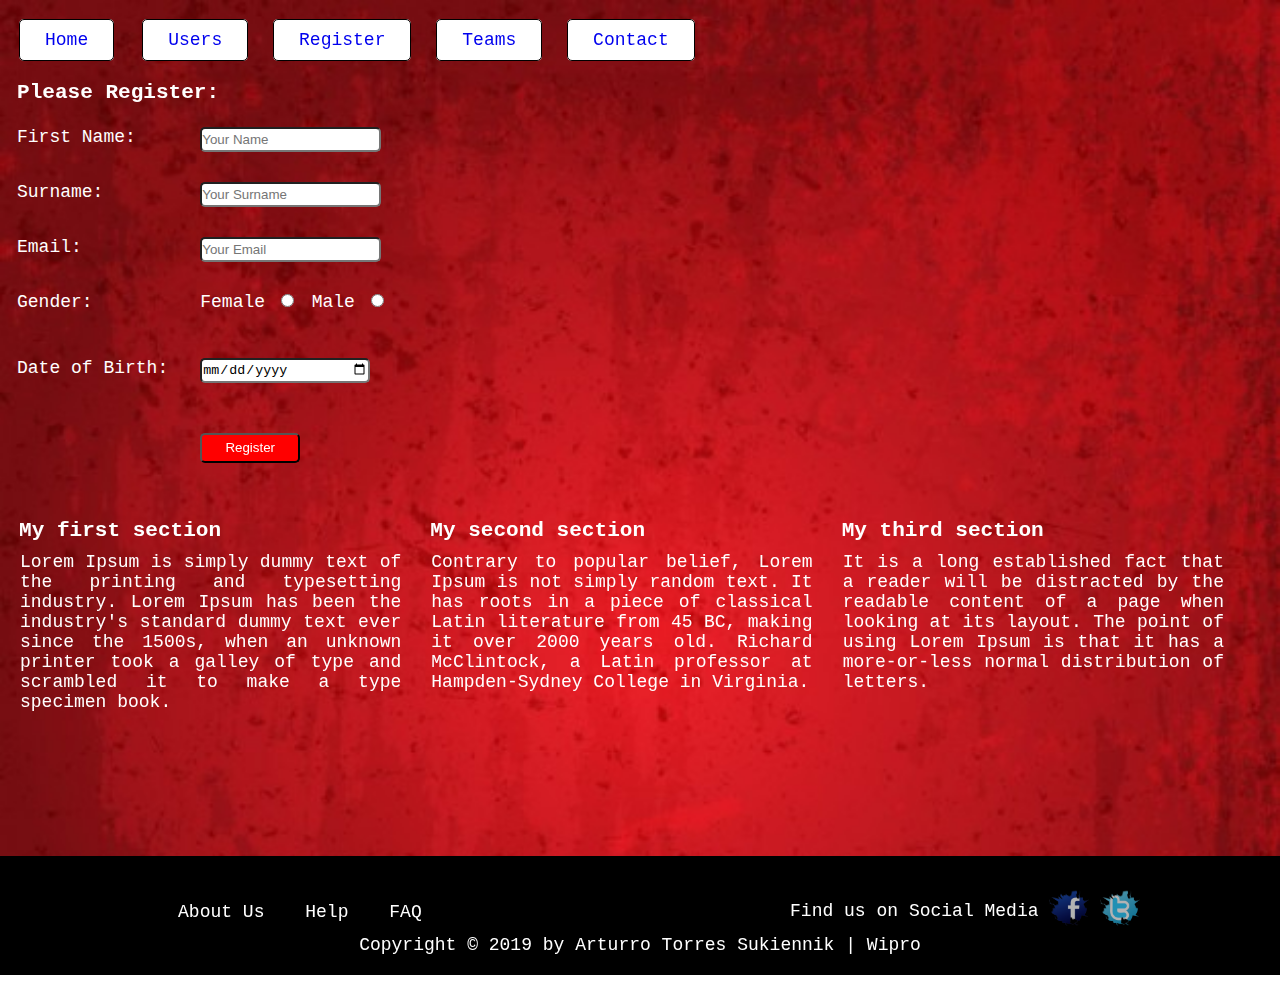
<file: app/src/main/assets/index.html>
<!DOCTYPE html>
<html lang="en">
    <head>
      <title> Web View Assessment </title>
      <meta charset="UTF-8"/>
      <meta name="viewport" content="width=device-width, initial-scale=1.0"/>
      <link rel="stylesheet" type="text/css" href="src/css/main.css">
      <link rel="stylesheet" type="text/css" href="src/css/grid.css">
      <link rel="stylesheet" type="text/css" href="src/css/queries.css">
    </head>

    <body>
        <header>
            <!-- <h1> Week 1 Assessment </h1> -->
            <div id="nav-buttons">
                <ul class="main-nav">
                    <li><a href="#"> Home </a><li>
                    <li><a href="#" class="nav_users"> Users </a></li>
                    <li><a href="#"> Register </a></li>
                    <li><a href="#"> Teams </a></li>
                    <li><a href="#"> Contact </a></li>
                </ul>
                <a class="mobile-menu-icon"><img src="src/img/menu_icon.png" alt="Menu Icon" width=45 height=45 class="menu-icon"></a>
            </div>
        </header>

        <h3> Please Register: </h3>

        <div class="section-form">
            <form method="POST" action="#" id="registration-form">
                <div class="row">
                    <div class="form-label col span-1-of-7">
                        <label id="testing" for="first-name"> First Name: </label>
                    </div>
                    <div class="col span-6-of-7">
                        <input type="text" id="first-name" class="my-form" placeholder="Your Name" autofocus required>
                    </div>
                </div>
                <div class="row">
                    <div class="form-label col span-1-of-7">
                        <label for="surname"> Surname: </label>
                    </div>
                    <div class="col span-6-of-7">
                        <input type="text" id="surname" class="my-form" placeholder="Your Surname" required>
                    </div>
                </div>
                <div class="row">
                    <div class="form-label col span-1-of-7">
                        <label for="email"> Email: </label>
                    </div>
                    <div class="col span-6-of-7">
                        <input type="email" id="email" class="my-form" placeholder="Your Email" required>
                    </div>
                </div>
                <div class="row">
                    <div class="form-label col span-1-of-7">
                        Gender:
                    </div>
                    <div class="col span-6-of-7">
                        <label for="female" class="form-label form-radio">
                            Female <input type="radio" id="female" name="gender" class="my-form" value="female" required>
                        </label>
                        <label for="male" class="form-label form-radio">
                            Male <input type="radio" id="male" name="gender" class="my-form" value="male" required>
                        </label>
                    </div>
                </div>
                <br>
                <div class="row">
                    <div class="form-label col span-1-of-7">
                        <label for="date-of-birth"> Date of Birth: </label>
                    </div>
                    <div class="col span-6-of-7">
                        <input type="date" id="date-of-birth" class="my-form" required>
                    </div>
                </div>
                <br>
                <div class="row">
                    <div class="form-label col span-1-of-7"></div>
                    <div class="form-label col span-6-of-7">
                        <button type="button" id="submit-button" onClick="validateFields()">Register</button>
                    </div>
                </div>
            </form>
        </div>

        <div class="section-features">
            <div class="section-items">
                <div class="col span-1-of-3">
                    <h3>My first section</h3>
                    <p>
                       Lorem Ipsum is simply dummy text of the printing and typesetting industry. Lorem Ipsum has been the industry's standard dummy text ever since the 1500s, when an                           unknown printer took a galley of type and scrambled it to make a type specimen book.
                    </p>
                </div>
            </div>
            <div class="section-items">
                <div class="col span-1-of-3">
                    <h3>My second section</h3>
                    <p>
                        Contrary to popular belief, Lorem Ipsum is not simply random text. It has roots in a piece of classical Latin literature from 45 BC, making it over 2000 years old.                        Richard McClintock, a Latin professor at Hampden-Sydney College in Virginia.
                    </p>
                </div>
            </div>
            <div class="section-items">
                <div class="col span-1-of-3">
                    <h3>My third section</h3>
                    <p>
                        It is a long established fact that a reader will be distracted by the readable content of a page when looking at its layout. The point of using Lorem Ipsum is that                        it has a more-or-less normal distribution of letters.
                    </p>
                </div>
            </div>
        </div>

        <div class="footer">
            <div class="row">
                <div class="col span-1-of-2 section-items">
                    <ul class="footer-navigation">
                        <li><a href="#"> About Us </a></li>
                        <li><a href="#"> Help </a></li>
                        <li><a href="#"> FAQ </a></li>
                    </ul>
                </div>
                <div class="col span-1-of-2">
                    <div class="footer-social-media">
                        Find us on Social Media
                        <a href="#"><img src="src/img/facebook_icon.png" alt="Facebook Logo"></a>
                        <a href="#"><img src="src/img/twitter_icon.png" alt="Twitter Logo"></a>
                    </div>
                </div>
            </div>
            <div class="row">
                <div class="footer-copyright">
                    Copyright &copy; 2019 by Arturro Torres Sukiennik | Wipro
                </div>
            </div>
        </div>

        <script src="https://ajax.googleapis.com/ajax/libs/jquery/3.3.1/jquery.min.js"></script>
        <script src="src/js/main.js"></script>
    </body>
</html>
</file>
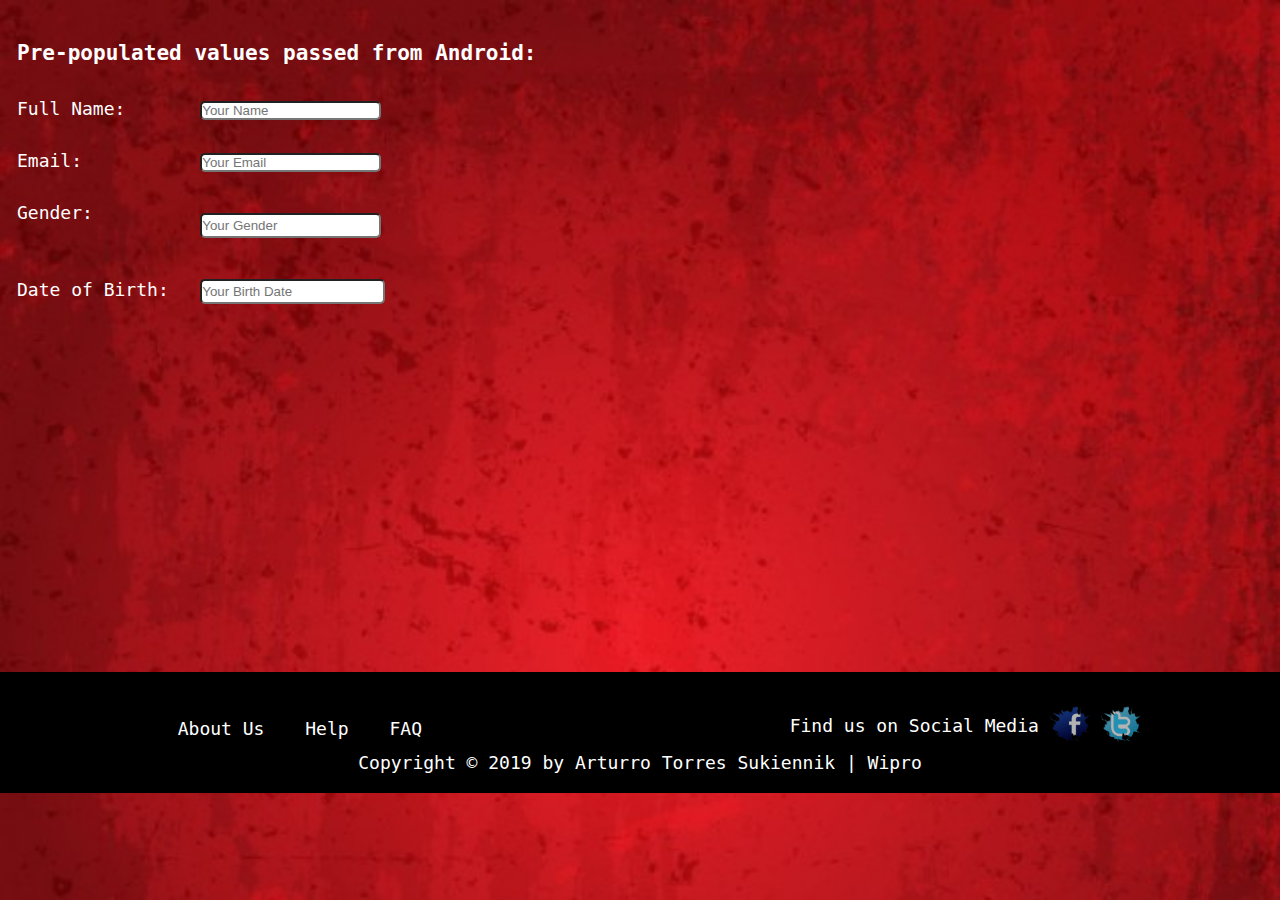
<file: app/src/main/assets/second_web_view.html>
<!DOCTYPE html>
<html lang="en">
    <head>
        <title> Web View Assessment </title>
        <meta charset="UTF-8"/>
        <meta name="viewport" content="width=device-width, initial-scale=1.0"/>
        <link rel="stylesheet" type="text/css" href="src/css/main.css">
        <link rel="stylesheet" type="text/css" href="src/css/grid.css">
        <link rel="stylesheet" type="text/css" href="src/css/queries.css">
    </head>

    <body>
        <h3 class="top-margin"> Pre-populated values passed from Android: </h3>

        <div class="wrapper">
            <div class="row">
                <div class="form-label col span-1-of-7">
                    <label for="full-name_second"> Full Name: </label>
                </div>
                <div class="col span-6-of-7">
                    <input type="text" id="full-name_second" class="my-form" placeholder="Your Name">
                </div>
            </div>
            <div class="row">
                <div class="form-label col span-1-of-7">
                    <label for="email_second"> Email: </label>
                </div>
                <div class="col span-6-of-7">
                    <input type="text" id="email_second" class="my-form" placeholder="Your Email">
                </div>
            </div>
            <div class="row">
                <div class="form-label col span-1-of-7">
                    <label for="gender-second"> Gender: </label>
                </div>
                <div class="col span-6-of-7">
                    <div class="col span-6-of-7">
                        <input type="text" id="gender-second" class="my-form" placeholder="Your Gender">
                    </div>
                </div>
            </div>
            <div class="row">
                <div class="form-label col span-1-of-7">
                    <label for="date-of-birth-second"> Date of Birth: </label>
                </div>
                <div class="col span-6-of-7">
                    <input type="text" id="date-of-birth-second" class="my-form" placeholder="Your Birth Date">
                </div>
            </div>
        </div>

        <div class="footer">
            <div class="row">
                <div class="col span-1-of-2 section-items">
                    <ul class="footer-navigation">
                        <li><a href="#"> About Us </a></li>
                        <li><a href="#"> Help </a></li>
                        <li><a href="#"> FAQ </a></li>
                    </ul>
                </div>
                <div class="col span-1-of-2">
                    <div class="footer-social-media">
                        Find us on Social Media
                        <a href="#"><img src="src/img/facebook_icon.png" alt="Facebook Logo"></a>
                        <a href="#"><img src="src/img/twitter_icon.png" alt="Twitter Logo"></a>
                    </div>
                </div>
            </div>
            <div class="row">
                <div class="footer-copyright">
                    Copyright &copy; 2019 by Arturro Torres Sukiennik | Wipro
                </div>
            </div>
        </div>

        <script src="https://ajax.googleapis.com/ajax/libs/jquery/3.3.1/jquery.min.js"></script>
        <script src="src/js/main.js"></script>
    </body>
</html>
</file>
<file: app/src/main/assets/src/css/main.css>
/* ------------------------------------------------ */
/*		                Main Section			    */
/* ------------------------------------------------ */
* {
	margin: 0;
	padding: 0;
	box-sizing: border-box;
}

body {
	font-family: monospace, Georgia, 'Times New Roman', Times, serif;
	font-size: 18px;
	margin-left: 5px;
	background-image: url("img/background.jpg");
	background-size: cover;
}

h1 {
	color: white;
	margin-bottom: 20px;
	font-size: 250%;
	font-weight: 300;
}

h3 {
	color: white;
	margin: 0 0 10px 12px;
}

/* ------------------------------------------------ */
/*		                Sections			        */
/* ------------------------------------------------ */

.section-items p {
	color: white;
	text-align: justify;
	margin-bottom: 20px;
}

.section-features p {
	padding: 0 15px;
}

.section-features h3 {
    margin-left: 14px;
}

/* ------------------------------------------------ */
/*		                Form			            */
/* ------------------------------------------------ */

.form-label {
	color: white;
}

.section-form {
    margin-left: 12px;
}

.my-form {
	border-radius: 5px;
	margin-bottom: 5px;
}

#first-name, #surname, #email {
	height: 25px;
}

#date-of-birth {
	width: 170px;
	height: 25px;
}

#female, #male {
    margin-left: 5px;
}

.form-radio:first-child {
    margin-right: 7px;
}

*:focus {
	outline:none;
}

/* ------------------------------------------------ */
/*		                Buttons			            */
/* ------------------------------------------------ */
#nav-buttons {
	margin-bottom: 30px;
    margin-left: 12px;
}

.main-nav {
	margin-top: 30px;
	display: inline-block;
	list-style:none;
}

.main-nav li {
	display: inline-block;
	margin-right: 10px;
    padding: 0 2px 0 2px;
}

.main-nav li:last-child {
	margin-right: 0;
}

.main-nav li a {
	padding: 10px 25px 10px 25px;
	text-decoration: none;
	background-color: white;
	border-radius: 5px;
	border: 1px solid black;
}

.main-nav li a:hover,
.main-nav li a:active {
	background-color: yellow;
	transition: background-color 0.5s;
}

#submit-button {
	background: red;
	color: white;
	border-radius: 5px;
	width: 100px;
	height: 30px;
	margin-bottom: 30px;
}

#submit-button:hover {
	background-color: yellow;
	color: black;
}

/* ------------------------------------------------ */
/*		            Mobile Navigation		        */
/* ------------------------------------------------ */
.mobile-menu-icon {
	color: white;
	margin: 0 5px 0 0;
	cursor: pointer;
	display: none;
}

/* ------------------------------------------------ */
/*		            Footer			                */
/* ------------------------------------------------ */
.footer {
	background-color: black;
	margin-left:-5px;
	margin-top: 350px;
	padding: 20px 0 20px 0;
}

.footer ul li a, .footer-social-media, .footer-copyright {
	color: white;
}

.footer-social-media, .footer ul, .footer-copyright {
	text-align: center;
}

.footer ul li {
	display: inline-block;
	margin-right: 30px;
}

.footer ul li a:hover {
	color: yellow;
}

.footer ul li a {
	text-decoration: none;
}

.footer-navigation {
    margin-top: 14px;
	list-style: none;
}

.footer-social-media img {
	margin-bottom: -12px;
	opacity: 0.7;
    width: 40px;
    height: 40px;
}

.footer-social-media img:hover {
	opacity: 1;
}

/* ------------------------------------------------ */
/*		               Second Web View			    */
/* ------------------------------------------------ */
.wrapper {
    margin: 20px 0 0 12px;
}

.top-margin {
    margin-top: 40px;
}

#full-name-second,
#email-second,
#gender-second,
#date-of-birth-second {
	height: 25px;
}

#date-of-birth-second {
	width: 185px;
}
</file>
<file: app/src/main/assets/src/css/grid.css>
/*  SECTIONS  ============================================================================= */

.section {
	clear: both;
	padding: 0px;
	margin: 0px;
}

/*  GROUPING  ============================================================================= */

.row {
    zoom: 1; /* For IE 6/7 (trigger hasLayout) */
}

.row:before,
.row:after {
    content:"";
    display:table;
}
.row:after {
    clear:both;
}

/*  GRID COLUMN SETUP   ==================================================================== */

.col {
	display: block;
	float:left;
	margin: 1% 0 1% 1.6%;
}

.col:first-child { margin-left: 0; } /* all browsers except IE6 and lower */


/*  REMOVE MARGINS AS ALL GO FULL WIDTH AT 480 PIXELS */

@media only screen and (max-width: 480px) {
	.col { 
		/*margin: 1% 0 1% 0%;*/
        margin: 0;
	}
}


/*  GRID OF TWO   ============================================================================= */


.span-2-of-2 {
	width: 100%;
}

.span-1-of-2 {
	width: 49.2%;
}

/*  GO FULL WIDTH AT LESS THAN 480 PIXELS */

@media only screen and (max-width: 480px) {
	.span-2-of-2 {
		width: 100%; 
	}
	.span-1-of-2 {
		width: 100%; 
	}
}


/*  GRID OF THREE   ============================================================================= */

	
.span-3-of-3 {
	width: 100%; 
}

.span-2-of-3 {
	width: 66.13%; 
}

.span-1-of-3 {
	width: 32.26%; 
}


/*  GO FULL WIDTH AT LESS THAN 480 PIXELS */

@media only screen and (max-width: 480px) {
	.span-3-of-3 {
		width: 100%; 
	}
	.span-2-of-3 {
		width: 100%; 
	}
	.span-1-of-3 {
		width: 100%;
	}
}

/*  GRID OF FOUR   ============================================================================= */

	
.span-4-of-4 {
	width: 100%; 
}

.span-3-of-4 {
	width: 74.6%; 
}

.span-2-of-4 {
	width: 49.2%; 
}

.span-1-of-4 {
	width: 23.8%; 
}


/*  GO FULL WIDTH AT LESS THAN 480 PIXELS */

@media only screen and (max-width: 480px) {
	.span-4-of-4 {
		width: 100%; 
	}
	.span-3-of-4 {
		width: 100%; 
	}
	.span-2-of-4 {
		width: 100%; 
	}
	.span-1-of-4 {
		width: 100%; 
	}
}


/*  GRID OF FIVE   ============================================================================= */

	
.span-5-of-5 {
	width: 100%;
}

.span-4-of-5 {
  	width: 79.68%; 
}

.span-3-of-5 {
  	width: 59.36%; 
}

.span-2-of-5 {
  	width: 39.04%;
}

.span-1-of-5 {
  	width: 18.72%;
}


/*  GO FULL WIDTH AT LESS THAN 480 PIXELS */

@media only screen and (max-width: 480px) {
	.span-5-of-5 {
		width: 100%; 
	}
	.span-4-of-5 {
		width: 100%; 
	}
	.span-3-of-5 {
		width: 100%; 
	}
	.span-2-of-5 {
		width: 100%; 
	}
	.span-1-of-5 {
		width: 100%; 
	}
}


/*  GRID OF SIX   ============================================================================= */


.span-6-of-6 {
	width: 100%;
}

.span-5-of-6 {
  	width: 83.06%;
}

.span-4-of-6 {
  	width: 66.13%;
}

.span-3-of-6 {
  	width: 49.2%;
}

.span-2-of-6 {
  	width: 32.26%;
}

.span-1-of-6 {
  	width: 15.33%;
}


/*  GO FULL WIDTH AT LESS THAN 480 PIXELS */

@media only screen and (max-width: 480px) {
	.span-6-of-6 {
		width: 100%; 
	}
	.span-5-of-6 {
		width: 100%; 
	}
	.span-4-of-6 {
		width: 100%; 
	}
	.span-3-of-6 {
		width: 100%; 
	}
	.span-2-of-6 {
		width: 100%; 
	}
	.span-1-of-6 {
		width: 100%; 
	}
}



/*  GRID OF SEVEN   ============================================================================= */


.span-7-of-7 {
	width: 100%;
}

.span-6-of-7 {
	width: 85.48%;
}

.span-5-of-7 {
  	width: 70.97%;
}

.span-4-of-7 {
  	width: 56.45%;
}

.span-3-of-7 {
  	width: 41.94%;
}

.span-2-of-7 {
  	width: 27.42%;
}

.span-1-of-7 {
  	width: 12.91%;
}


/*  GO FULL WIDTH AT LESS THAN 480 PIXELS */

@media only screen and (max-width: 480px) {
	.span-7-of-7 {
		width: 100%; 
	}
	.span-6-of-7 {
		width: 100%; 
	}
	.span-5-of-7 {
		width: 100%; 
	}
	.span-4-of-7 {
		width: 100%; 
	}
	.span-3-of-7 {
		width: 100%; 
	}
	.span-2-of-7 {
		width: 100%; 
	}
	.span-1-of-7 {
		width: 100%; 
	}
}


/*  GRID OF EIGHT   ============================================================================= */

	
.span-8-of-8 {
	width: 100%;
}

.span-7-of-8 {
	width: 87.3%; 
}

.span-6-of-8 {
	width: 74.6%; 
}

.span-5-of-8 {
	width: 61.9%; 
}

.span-4-of-8 {
	width: 49.2%; 
}

.span-3-of-8 {
	width: 36.5%;
}

.span-2-of-8 {
	width: 23.8%; 
}

.span-1-of-8 {
	width: 11.1%; 
}


/*  GO FULL WIDTH AT LESS THAN 480 PIXELS */

@media only screen and (max-width: 480px) {
	.span-8-of-8 {
		width: 100%; 
	}
	.span-7-of-8 {
		width: 100%; 
	}
	.span-6-of-8 {
		width: 100%; 
	}
	.span-5-of-8 {
		width: 100%; 
	}
	.span-4-of-8 {
		width: 100%; 
	}
	.span-3-of-8 {
		width: 100%; 
	}
	.span-2-of-8 {
		width: 100%; 
	}
	.span-1-of-8 {
		width: 100%; 
	}
}


/*  GRID OF NINE   ============================================================================= */


.span-9-of-9 {
	width: 100%;
}

.span-8-of-9 {
	width: 88.71%;
}

.span-7-of-9 {
	width: 77.42%; 
}

.span-6-of-9 {
	width: 66.13%; 
}

.span-5-of-9 {
	width: 54.84%; 
}

.span-4-of-9 {
	width: 43.55%; 
}

.span-3-of-9 {
	width: 32.26%;
}

.span-2-of-9 {
	width: 20.97%; 
}

.span-1-of-9 {
	width: 9.68%; 
}


/*  GO FULL WIDTH AT LESS THAN 480 PIXELS */

@media only screen and (max-width: 480px) {
	.span-9-of-9 {
		width: 100%; 
	}
	.span-8-of-9 {
		width: 100%; 
	}
	.span-7-of-9 {
		width: 100%; 
	}
	.span-6-of-9 {
		width: 100%; 
	}
	.span-5-of-9 {
		width: 100%; 
	}
	.span-4-of-9 {
		width: 100%; 
	}
	.span-3-of-9 {
		width: 100%; 
	}
	.span-2-of-9 {
		width: 100%; 
	}
	.span-1-of-9 {
		width: 100%; 
	}
}


/*  GRID OF TEN   ============================================================================= */


.span-10-of-10 {
	width: 100%;
}

.span-9-of-10 {
	width: 89.84%;
}

.span-8-of-10 {
	width: 79.68%;
}

.span-7-of-10 {
	width: 69.52%; 
}

.span-6-of-10 {
	width: 59.36%; 
}

.span-5-of-10 {
	width: 49.2%; 
}

.span-4-of-10 {
	width: 39.04%; 
}

.span-3-of-10 {
	width: 28.88%;
}

.span-2-of-10 {
	width: 18.72%; 
}

.span-1-of-10 {
	width: 8.56%; 
}


/*  GO FULL WIDTH AT LESS THAN 480 PIXELS */

@media only screen and (max-width: 480px) {
	.span-10-of-10 {
		width: 100%; 
	}
	.span-9-of-10 {
		width: 100%; 
	}
	.span-8-of-10 {
		width: 100%; 
	}
	.span-7-of-10 {
		width: 100%; 
	}
	.span-6-of-10 {
		width: 100%; 
	}
	.span-5-of-10 {
		width: 100%; 
	}
	.span-4-of-10 {
		width: 100%; 
	}
	.span-3-of-10 {
		width: 100%; 
	}
	.span-2-of-10 {
		width: 100%; 
	}
	.span-1-of-10 {
		width: 100%; 
	}
}


/*  GRID OF ELEVEN   ============================================================================= */

.span-11-of-11 {
	width: 100%;
}

.span-10-of-11 {
	width: 90.76%;
}

.span-9-of-11 {
	width: 81.52%;
}

.span-8-of-11 {
	width: 72.29%;
}

.span-7-of-11 {
	width: 63.05%; 
}

.span-6-of-11 {
	width: 53.81%; 
}

.span-5-of-11 {
	width: 44.58%; 
}

.span-4-of-11 {
	width: 35.34%; 
}

.span-3-of-11 {
	width: 26.1%;
}

.span-2-of-11 {
	width: 16.87%; 
}

.span-1-of-11 {
	width: 7.63%; 
}


/*  GO FULL WIDTH AT LESS THAN 480 PIXELS */

@media only screen and (max-width: 480px) {
	.span-11-of-11 {
		width: 100%; 
	}
	.span-10-of-11 {
		width: 100%; 
	}
	.span-9-of-11 {
		width: 100%; 
	}
	.span-8-of-11 {
		width: 100%; 
	}
	.span-7-of-11 {
		width: 100%; 
	}
	.span-6-of-11 {
		width: 100%; 
	}
	.span-5-of-11 {
		width: 100%; 
	}
	.span-4-of-11 {
		width: 100%; 
	}
	.span-3-of-11 {
		width: 100%; 
	}
	.span-2-of-11 {
		width: 100%; 
	}
	.span-1-of-11 {
		width: 100%; 
	}
}


/*  GRID OF TWELVE   ============================================================================= */

.span-12-of-12 {
	width: 100%;
}

.span-11-of-12 {
	width: 91.53%;
}

.span-10-of-12 {
	width: 83.06%;
}

.span-9-of-12 {
	width: 74.6%;
}

.span-8-of-12 {
	width: 66.13%;
}

.span-7-of-12 {
	width: 57.66%; 
}

.span-6-of-12 {
	width: 49.2%; 
}

.span-5-of-12 {
	width: 40.73%; 
}

.span-4-of-12 {
	width: 32.26%; 
}

.span-3-of-12 {
	width: 23.8%;
}

.span-2-of-12 {
	width: 15.33%; 
}

.span-1-of-12 {
	width: 6.86%; 
}


/*  GO FULL WIDTH AT LESS THAN 480 PIXELS */

@media only screen and (max-width: 480px) {
	.span-12-of-12 {
		width: 100%; 
	}
	.span-11-of-12 {
		width: 100%; 
	}
	.span-10-of-12 {
		width: 100%; 
	}
	.span-9-of-12 {
		width: 100%; 
	}
	.span-8-of-12 {
		width: 100%; 
	}
	.span-7-of-12 {
		width: 100%; 
	}
	.span-6-of-12 {
		width: 100%; 
	}
	.span-5-of-12 {
		width: 100%; 
	}
	.span-4-of-12 {
		width: 100%; 
	}
	.span-3-of-12 {
		width: 100%; 
	}
	.span-2-of-12 {
		width: 100%; 
	}
	.span-1-of-12 {
		width: 100%; 
	}
}
</file>
<file: app/src/main/assets/src/css/queries.css>
/*******************************************/
/* 	    Large Screen Size Devices 	       */
/*******************************************/
@media only screen and (max-width: 1200px) {

}

/*******************************************/
/* 	    Medium Screen Size Devices 	       */
/*******************************************/
@media only screen and (max-width: 1023px) {
	body {font-size: 17px;}
	.footer {margin-top: 330px;}
}

/*******************************************/
/*  	Small Screen Size Devices 	       */
/*******************************************/
@media only screen and (max-width: 767px) {
	body {font-size: 15px;}
	h3 {clear: left;}
	.footer {margin-top: 400px;}
	.mobile-menu-icon {display: inline-block; margin-top: -15px; float: right; clear: right;}
	.main-nav {margin-bottom: 20px; display: none; float: left;}
	.main-nav li {display: block; margin-bottom: 5px; width: 100px;}
	.main-nav li a {display: block; border: none; padding: 2px;}
    .footer .footer-social-media {margin-bottom: 15px;}
    .footer-social-media img {width: 30px; height: 30px;}
    .footer-navigation {margin-top: 3px;}
}

/*******************************************/
/* 	    Small Screen Size Devices 	       */
/*******************************************/
@media only screen and (max-width: 480px) {
	body {font-size: 13px;}
	.footer {margin-top: 460px;}
    .footer .footer-navigation, .footer .footer-social-media {margin-bottom: 30px;}
    #submit-button {margin-left: 70px;}
}

@media only screen and (max-width: 352px) {
	body {font-size: 12px;}
	.footer {margin-top: 480px;}
}

@media only screen and (max-width: 254px) {
	body {font-size: 12px;}
	.footer {margin-top: 500px;}
}
</file>
